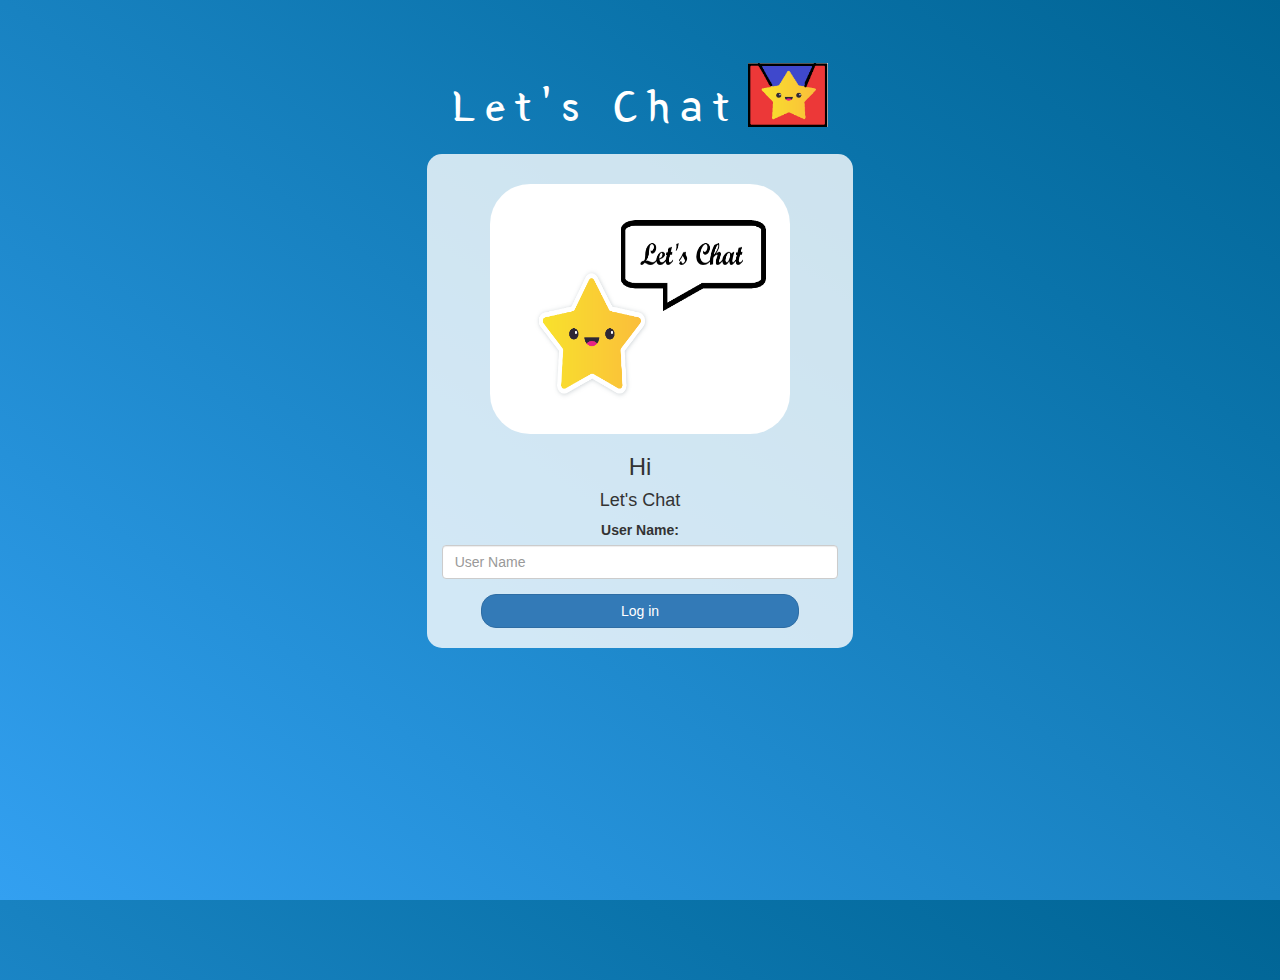
<file: index.html>
<!DOCTYPE html>
<html>
<head>
	<title>Let's Chat</title>
<link href="https://fonts.googleapis.com/css?family=Yeon+Sung&display=swap" rel="stylesheet"><meta name="viewport" content="width=device-width, initial-scale=1">

<link rel="stylesheet" href="https://maxcdn.bootstrapcdn.com/bootstrap/3.4.0/css/bootstrap.min.css">
<script src="https://ajax.googleapis.com/ajax/libs/jquery/3.4.1/jquery.min.js"></script>
<script src="https://maxcdn.bootstrapcdn.com/bootstrap/3.4.0/js/bootstrap.min.js"></script>

<link rel="stylesheet" type="text/css" href="style.css">
<script src="kwitter.js"></script>
</head>
<body>
<center>
	<h1 class="header">	
		Let's Chat	<sup>
	<img src="m2.png">
	</sup>
</h1>
	<div class="col-lg-4 col-md-6 col-sm-6 col-xs-11 login_div">
	<img src="logo.png" class="logo">
		<h3 >Hi</h3>
		<h4 >Let's Chat</h4>
		<div class="form-group">
		  <label >User Name:</label>
          <input type="text" id="user_name" class="form-control" placeholder="User Name">
		</div>
		<button id="login_button" class="btn btn-primary" onclick="addUser()">Log in</button>
		<br><br>
	</div>
</center>
</body>
</html>
</file>
<file: style.css>
html, body
{
  height: 100%;
  margin: 0;
}

body
{
background-image: linear-gradient(to right top, #33a0f1, #2591d9, #1882c1, #0a73aa, #006494);
}

.header
{
	color: white;font-family: 'Yeon Sung';font-size: 45px;letter-spacing: 10px;margin-top: 80px;
}
.header img
{
	width: 80px;margin-left: -15px;
}

.login_div
{
	background: rgba(255,255,255,0.8);float: none;border-radius: 15px;
}

.logo
{
	width: 300px;height: 250px;margin-top: 30px;border-radius: 40px;
}

#login_button
{
	width: 80%;border-radius: 15px;
}

.room_name
{
	cursor: pointer;
	font-size: 20px;
}


#logout
{
	font-size: 20px; float: right;
}


#output
{
	padding: 10px; width:80%;background: rgba(255,255,255,0.8);border-radius: 15px;
}

.input_div_room_page
{
	width: 80%;
}

.input_div label
{
	color: white;font-size: 20px;
}


.input_div_message_page
{
	position: fixed;bottom: 0px;width: 100%;background: rgba(255,255,255,0.8);
}
.input_div_message_page label
{
	color: black;
}
.input_div_message_page #msg
{
	width: 80%;
}
.input_div_message_page button
{
	margin-top: 15px;
	width: 50%; 
}
.color_white
{
	color: white
}

.user_tick
{
	width:20px;
}
.message_h4
{
	padding-left:5px;color:grey;
}
</file>
